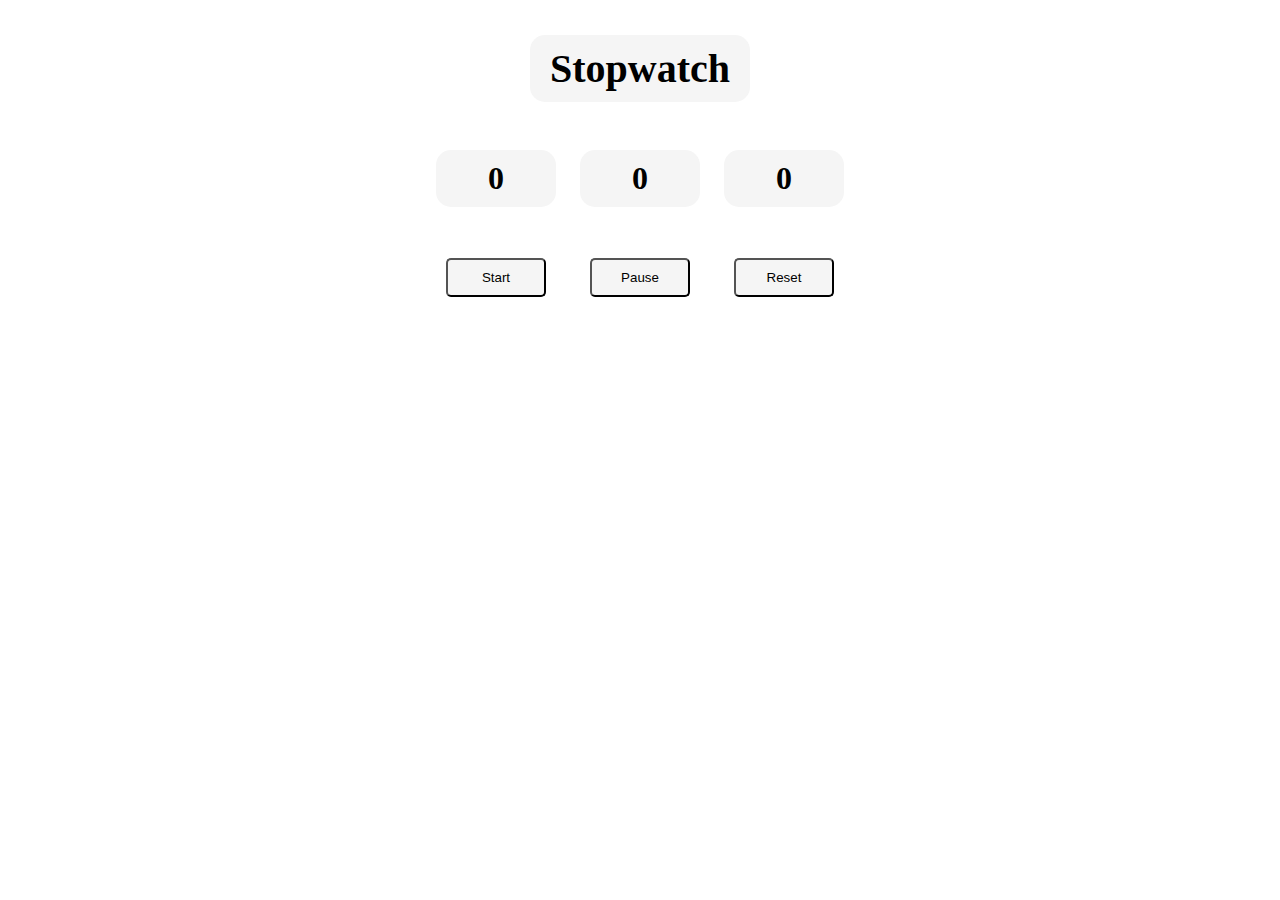
<file: public/index.html>
<!DOCTYPE html>
<html lang="en">
<head>
    <meta charset="UTF-8">
    <meta name="viewport" content="width=device-width, initial-scale=1.0">
    <title>Stop watch</title>
    <link rel="stylesheet" href="style.css">
</head>
<body>
    <div><h1 class="heading">Stopwatch</h1></div>
    <div>
        <h1 id="min" class="h1">0</h1>
        <h1 id="sec" class="h1">0</h1>
        <h1 id="msec" class="h1">0</h1>
    </div>
    <div>
        <button id="start" onclick="start()" class="btn">Start</button>
        <button onclick="pause()" class="btn">Pause</button>
        <button onclick="reset()" class="btn">Reset</button>
    </div>
    
</body>
<script src="app.js"></script>
</html>
</file>
<file: public/style.css>
body{
    background-color: rgb(255, 255, 255);
    text-align: center;
}
.heading{
    width: 200px;
    font-size: 40px;
    border-radius: 10px;
    color: #000;
    display: inline-block;
    background-color: whitesmoke;
    padding: 10px;
    border-radius: 15px;
    margin-left: 10px;
    margin-right: 10px;
}
.heading:hover{
    width: 350px;
    font-size: 60px;
}
.h1{
    color: #000;
    display: inline-block;
    background-color: whitesmoke;
    width: 100px;
    padding: 10px;
    border-radius: 15px;
    margin-left: 10px;
    margin-right: 10px;
}
.h1:hover{
    width: 120px;
    padding: 20px;
    color: white;
    background-color: rgb(26, 18, 29);
}
.btn{
    color: #000;
    display: inline-block;
    background-color: whitesmoke;
    margin-left: 20px;
    margin-right: 20px;
    width: 100px;
    padding: 10px;
    border-radius: 5px;
    margin-top: 30px;
}
.btn:hover{
    background-color:#000;
    color: #fff;
    width: 250px;
    font-weight: bold;
    font-size: 50px;
    border-radius: 5px;
}
</file>
